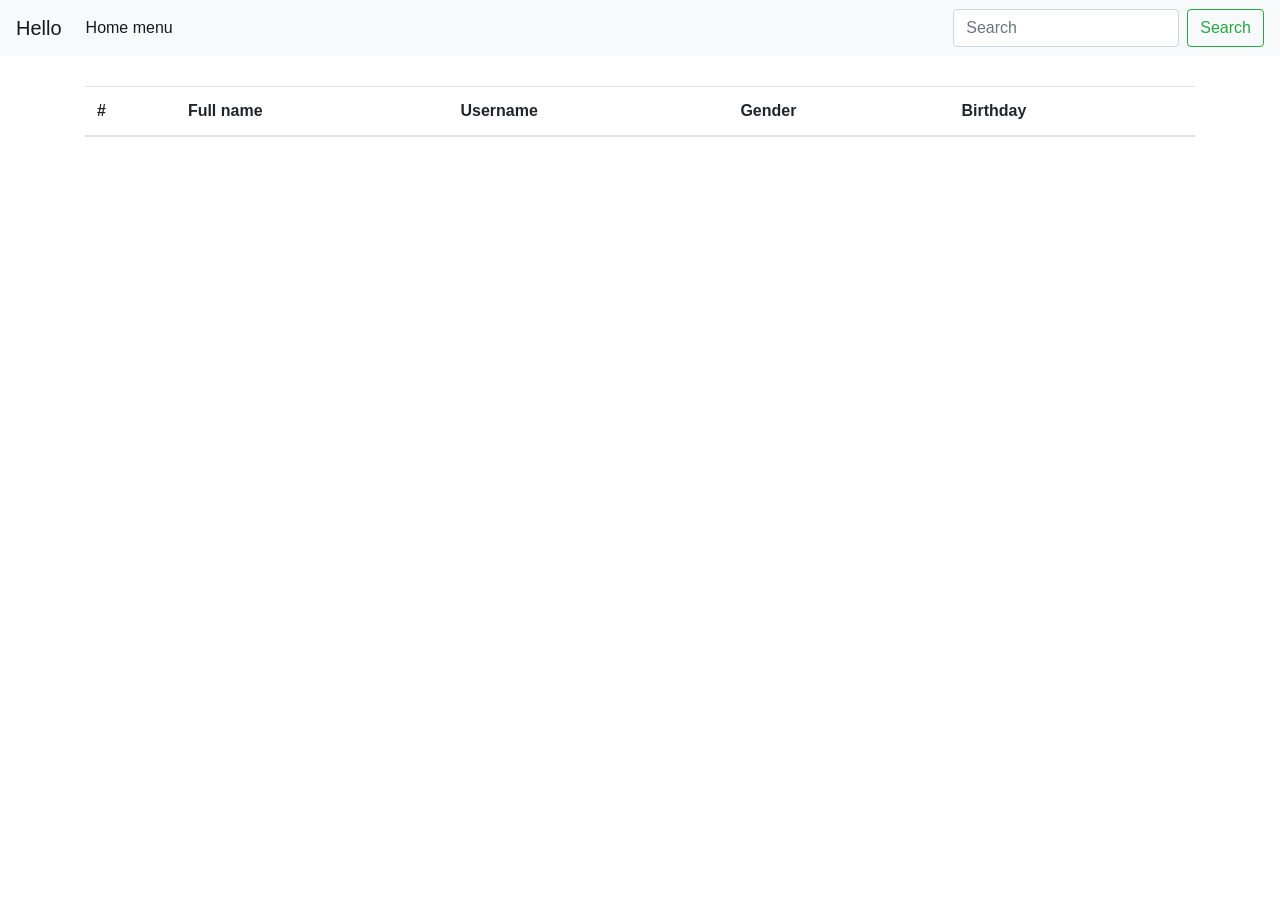
<file: student-frontend/src/index.html>
<!DOCTYPE html>
<html lang="en">
<head>
    <meta charset="UTF-8">
    <meta name="viewport" content="width=device-width, initial-scale=1.0">
    <title>Student Web</title>
    <link rel="stylesheet" href="main.css">
    <link rel="stylesheet" href="https://cdn.jsdelivr.net/npm/bootstrap@4.0.0/dist/css/bootstrap.min.css" integrity="sha384-Gn5384xqQ1aoWXA+058RXPxPg6fy4IWvTNh0E263XmFcJlSAwiGgFAW/dAiS6JXm" crossorigin="anonymous">
</head>
<body>
    <nav class="navbar navbar-expand-lg navbar-light bg-light">
        <a class="navbar-brand" href="#">Hello</a>
        <button class="navbar-toggler" type="button" data-toggle="collapse" data-target="#navbarSupportedContent" aria-controls="navbarSupportedContent" aria-expanded="false" aria-label="Toggle navigation">
          <span class="navbar-toggler-icon"></span>
        </button>
      
        <div class="collapse navbar-collapse" id="navbarSupportedContent">
          <ul class="navbar-nav mr-auto">
            <li class="nav-item active">
              <a class="nav-link" href="#">Home menu<span class="sr-only">(current)</span></a>
            </li>
          </ul>
          <form class="form-inline my-2 my-lg-0">
            <input id="student-query" class="form-control mr-sm-2" type="search" placeholder="Search" aria-label="Search">
            <button onclick="handleSearchStudent()" id="student-search-btn" class="btn btn-outline-success my-2 my-sm-0" type="button">Search</button>
          </form>
        </div>
    </nav>
    <div class="container home-container">
        <table class="table table-striped">
            <thead>
              <tr>
                <th scope="col">#</th>
                <th scope="col">Full name</th>
                <th scope="col">Username</th>
                <th scope="col">Gender </th>
                <th scope="col">Birthday</th>
              </tr>
            </thead>
            <tbody class="student-table-body">
              
            </tbody>
          </table>
          
    </div>
    <script src="index.js"></script>
    <script src="https://code.jquery.com/jquery-3.2.1.slim.min.js" integrity="sha384-KJ3o2DKtIkvYIK3UENzmM7KCkRr/rE9/Qpg6aAZGJwFDMVNA/GpGFF93hXpG5KkN" crossorigin="anonymous"></script>
    <script src="https://cdn.jsdelivr.net/npm/popper.js@1.12.9/dist/umd/popper.min.js" integrity="sha384-ApNbgh9B+Y1QKtv3Rn7W3mgPxhU9K/ScQsAP7hUibX39j7fakFPskvXusvfa0b4Q" crossorigin="anonymous"></script>
    <script src="https://cdn.jsdelivr.net/npm/bootstrap@4.0.0/dist/js/bootstrap.min.js" integrity="sha384-JZR6Spejh4U02d8jOt6vLEHfe/JQGiRRSQQxSfFWpi1MquVdAyjUar5+76PVCmYl" crossorigin="anonymous"></script>
</body>
</html>
</file>
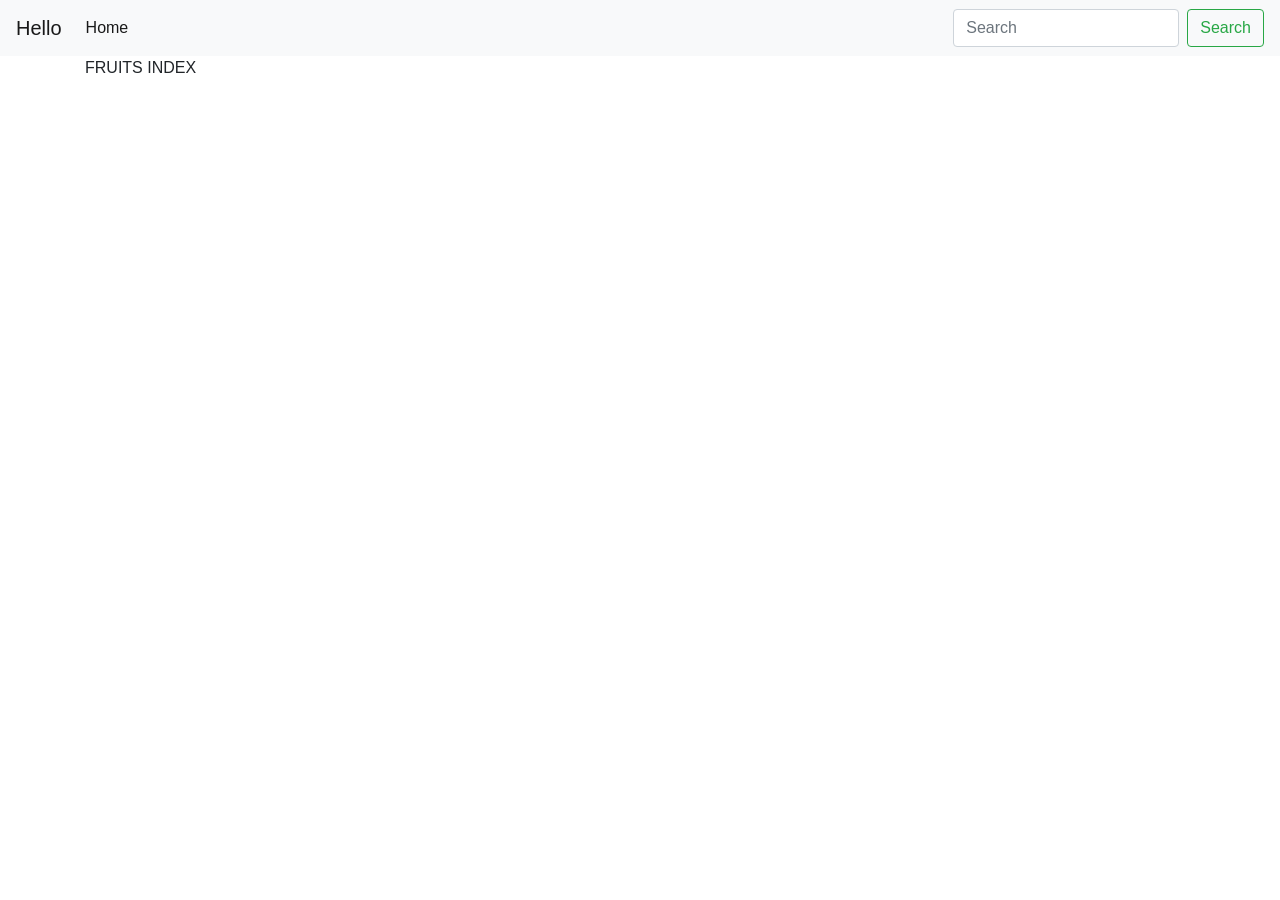
<file: student-frontend/src/fruits/index.html>
<!DOCTYPE html>
<html lang="en">
<head>
    <meta charset="UTF-8">
    <meta name="viewport" content="width=device-width, initial-scale=1.0">
    <title>Student Web</title>
    <link rel="stylesheet" href="https://cdn.jsdelivr.net/npm/bootstrap@4.0.0/dist/css/bootstrap.min.css" integrity="sha384-Gn5384xqQ1aoWXA+058RXPxPg6fy4IWvTNh0E263XmFcJlSAwiGgFAW/dAiS6JXm" crossorigin="anonymous">
</head>
<body>
    <nav class="navbar navbar-expand-lg navbar-light bg-light">
        <a class="navbar-brand" href="#">Hello</a>
        <button class="navbar-toggler" type="button" data-toggle="collapse" data-target="#navbarSupportedContent" aria-controls="navbarSupportedContent" aria-expanded="false" aria-label="Toggle navigation">
          <span class="navbar-toggler-icon"></span>
        </button>
      
        <div class="collapse navbar-collapse" id="navbarSupportedContent">
          <ul class="navbar-nav mr-auto">
            <li class="nav-item active">
              <a class="nav-link" href="#">Home <span class="sr-only">(current)</span></a>
            </li>
          </ul>
          <form class="form-inline my-2 my-lg-0">
            <input id="student-query" class="form-control mr-sm-2" type="search" placeholder="Search" aria-label="Search">
            <button onclick="handleSearchStudent()" id="student-search-btn" class="btn btn-outline-success my-2 my-sm-0" type="button">Search</button>
          </form>
        </div>
    </nav>
    <div class="container home-container">
        FRUITS INDEX
    </div>
    <script src="https://code.jquery.com/jquery-3.2.1.slim.min.js" integrity="sha384-KJ3o2DKtIkvYIK3UENzmM7KCkRr/rE9/Qpg6aAZGJwFDMVNA/GpGFF93hXpG5KkN" crossorigin="anonymous"></script>
    <script src="https://cdn.jsdelivr.net/npm/popper.js@1.12.9/dist/umd/popper.min.js" integrity="sha384-ApNbgh9B+Y1QKtv3Rn7W3mgPxhU9K/ScQsAP7hUibX39j7fakFPskvXusvfa0b4Q" crossorigin="anonymous"></script>
    <script src="https://cdn.jsdelivr.net/npm/bootstrap@4.0.0/dist/js/bootstrap.min.js" integrity="sha384-JZR6Spejh4U02d8jOt6vLEHfe/JQGiRRSQQxSfFWpi1MquVdAyjUar5+76PVCmYl" crossorigin="anonymous"></script>
</body>
</html>
</file>
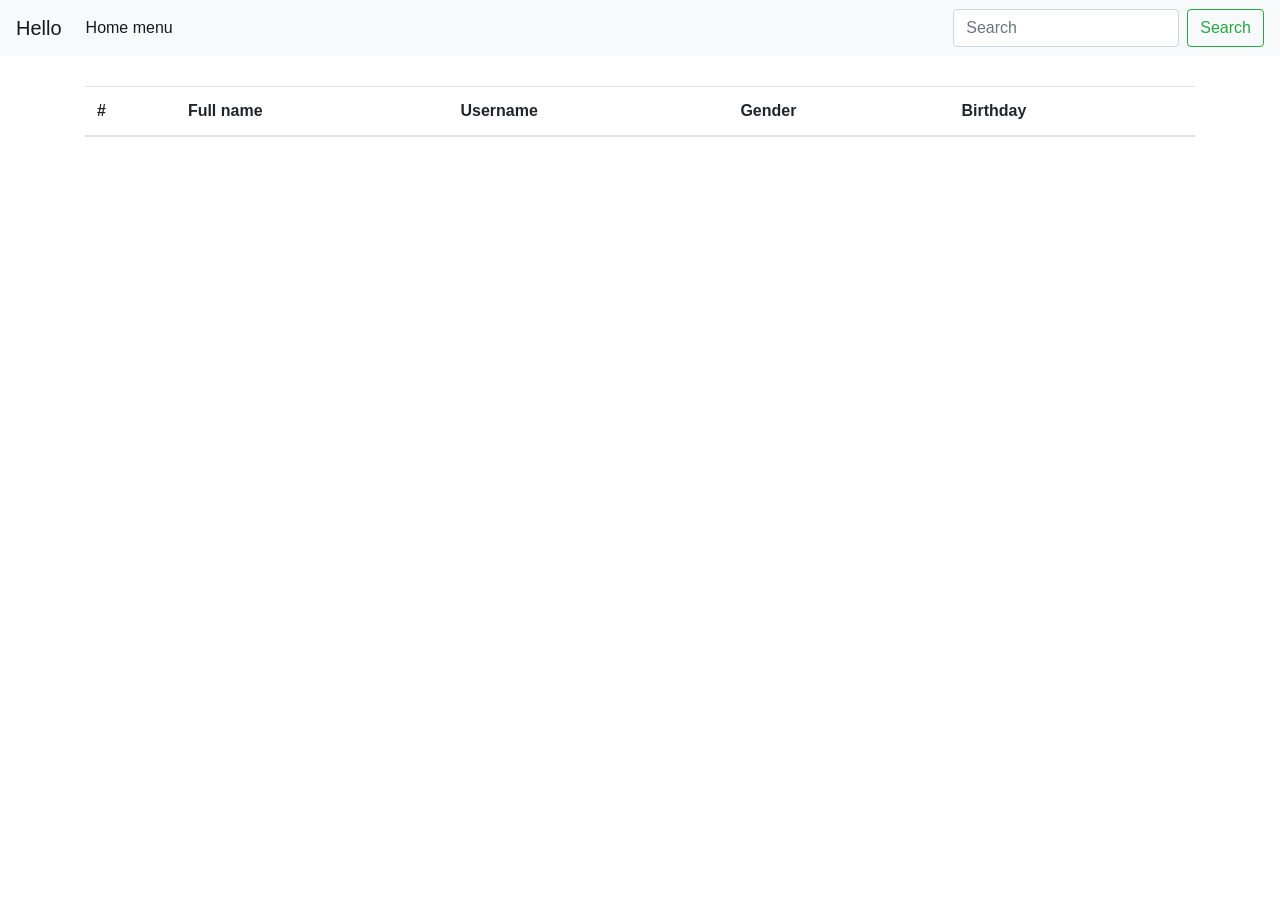
<file: ansible/roles/web_clients/files/student-frontend/src/index.html>
<!DOCTYPE html>
<html lang="en">
<head>
    <meta charset="UTF-8">
    <meta name="viewport" content="width=device-width, initial-scale=1.0">
    <title>Student Web</title>
    <link rel="stylesheet" href="main.css">
    <link rel="stylesheet" href="https://cdn.jsdelivr.net/npm/bootstrap@4.0.0/dist/css/bootstrap.min.css" integrity="sha384-Gn5384xqQ1aoWXA+058RXPxPg6fy4IWvTNh0E263XmFcJlSAwiGgFAW/dAiS6JXm" crossorigin="anonymous">
</head>
<body>
    <nav class="navbar navbar-expand-lg navbar-light bg-light">
        <a class="navbar-brand" href="#">Hello</a>
        <button class="navbar-toggler" type="button" data-toggle="collapse" data-target="#navbarSupportedContent" aria-controls="navbarSupportedContent" aria-expanded="false" aria-label="Toggle navigation">
          <span class="navbar-toggler-icon"></span>
        </button>
      
        <div class="collapse navbar-collapse" id="navbarSupportedContent">
          <ul class="navbar-nav mr-auto">
            <li class="nav-item active">
              <a class="nav-link" href="#">Home menu<span class="sr-only">(current)</span></a>
            </li>
          </ul>
          <form class="form-inline my-2 my-lg-0">
            <input id="student-query" class="form-control mr-sm-2" type="search" placeholder="Search" aria-label="Search">
            <button onclick="handleSearchStudent()" id="student-search-btn" class="btn btn-outline-success my-2 my-sm-0" type="button">Search</button>
          </form>
        </div>
    </nav>
    <div class="container home-container">
        <table class="table table-striped">
            <thead>
              <tr>
                <th scope="col">#</th>
                <th scope="col">Full name</th>
                <th scope="col">Username</th>
                <th scope="col">Gender</th>
                <th scope="col">Birthday</th>
              </tr>
            </thead>
            <tbody class="student-table-body">
              
            </tbody>
          </table>
          
    </div>
    <script src="index.js"></script>
    <script src="https://code.jquery.com/jquery-3.2.1.slim.min.js" integrity="sha384-KJ3o2DKtIkvYIK3UENzmM7KCkRr/rE9/Qpg6aAZGJwFDMVNA/GpGFF93hXpG5KkN" crossorigin="anonymous"></script>
    <script src="https://cdn.jsdelivr.net/npm/popper.js@1.12.9/dist/umd/popper.min.js" integrity="sha384-ApNbgh9B+Y1QKtv3Rn7W3mgPxhU9K/ScQsAP7hUibX39j7fakFPskvXusvfa0b4Q" crossorigin="anonymous"></script>
    <script src="https://cdn.jsdelivr.net/npm/bootstrap@4.0.0/dist/js/bootstrap.min.js" integrity="sha384-JZR6Spejh4U02d8jOt6vLEHfe/JQGiRRSQQxSfFWpi1MquVdAyjUar5+76PVCmYl" crossorigin="anonymous"></script>
</body>
</html>
</file>
<file: student-frontend/src/main.css>
.home-container {
    margin-top: 30px;
}
</file>
<file: ansible/roles/web_clients/files/student-frontend/src/main.css>
.home-container {
    margin-top: 30px;
}
</file>
